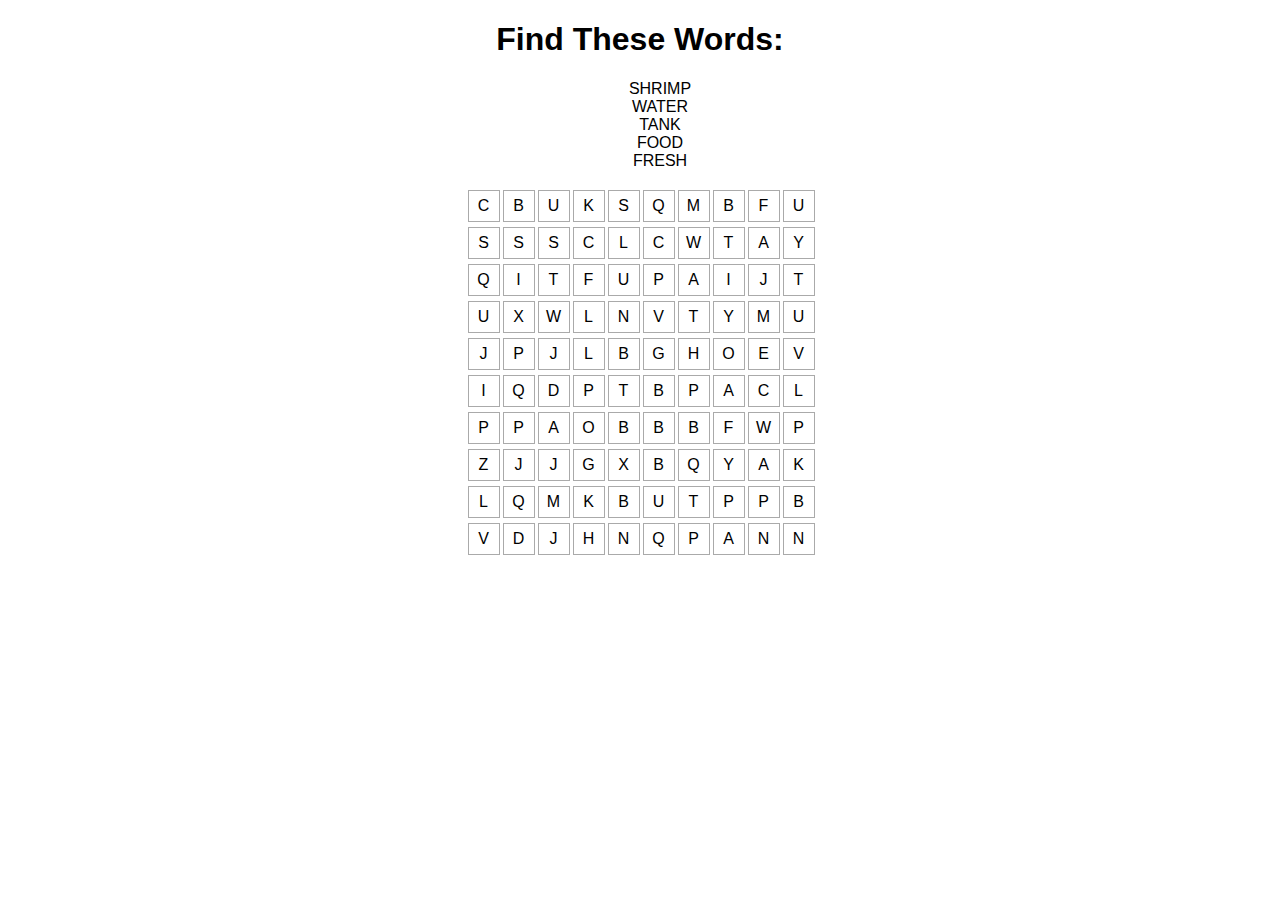
<file: MaxHomePage/wordsearch.html>
<!DOCTYPE html>
<html lang="en">
<head>
  <meta charset="UTF-8" />
  <meta name="viewport" content="width=device-width, initial-scale=1.0"/>
  <title>Shrimp Word Puzzle</title>
  <link rel="stylesheet" href="wordsearch.css">
</head>
<body>
  <h1>Find These Words:</h1>
  <ul id="wordsList"></ul>
  <div id="puzzle"></div>
  <script src="wordsearch.js"></script>
</body>
</html>
</file>
<file: MaxHomePage/wordsearch.css>
body {
  font-family: sans-serif;
  text-align: center;
}
#puzzle {
  display: grid;
  grid-template-columns: repeat(10, 30px);
  gap: 5px;
  justify-content: center;
  margin-top: 20px;
}
#puzzle div {
  width: 30px;
  height: 30px;
  border: 1px solid #aaa;
  display: flex;
  align-items: center;
  justify-content: center;
}
#wordsList {
  list-style: none;
}
</file>
